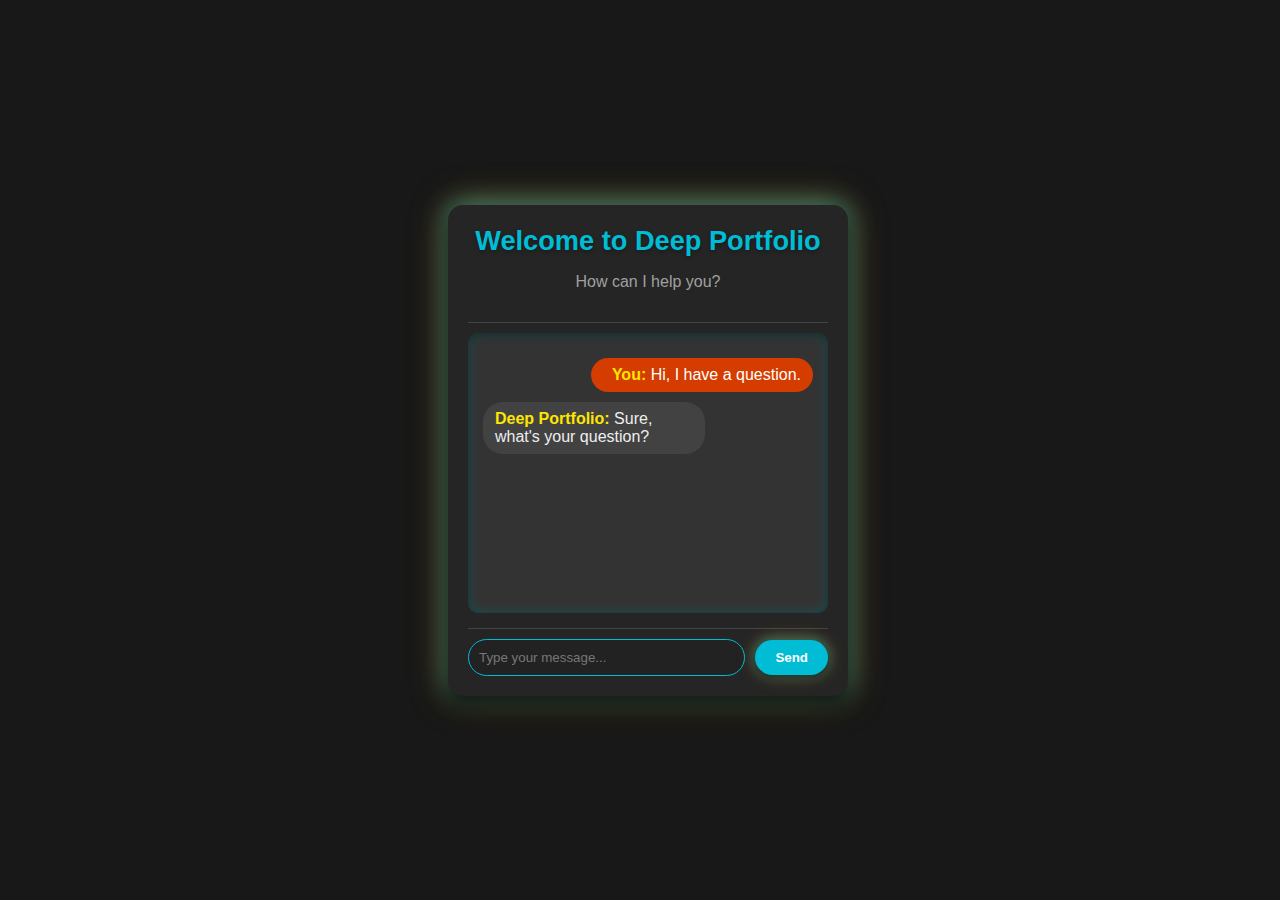
<file: chatbot.html>
<!DOCTYPE html>
<html lang="en">

<head>
    <meta charset="UTF-8">
    <meta name="viewport" content="width=device-width, initial-scale=1.0">
    <link rel="stylesheet" href="chatbot.css">
    <title>Soumya Deep Saha - Portfolio</title>
    <!-- <script>
        document.addEventListener('DOMContentLoaded', function () {
            // Disable right-click
            document.body.addEventListener('contextmenu', function (e) {
                e.preventDefault();
            });

            // Disable Ctrl+U
            document.body.addEventListener('keydown', function (e) {
                if (e.ctrlKey && e.key === 'u') {
                    e.preventDefault();
                }
            });
        });

    </script> -->
 
</head>

<body>
    <div class="chatbot">
        <div class="chatapp">
            <div class="chatheader">
                <h3>Welcome to Deep Portfolio</h3>
                <p><span class="typing-animation">How can I help you?</span></p>
            </div>
            <div class="chatbox" id="chatbox">
                <p class="right"><strong style="color: #ffe600;">You:</strong> Hi, I have a question.</p>
                <p class="left"><strong style="color: #ffe600;">Deep Portfolio:</strong> Sure, what's your question?</p>
                <!-- Previous messages can be added here -->
            </div>
            <div class="chatinput">
                <input type="text" id="userInput" placeholder="Type your message...">
                <button onclick="sendMessage()">Send</button>
            </div>
        </div>
    </div>

    <script src="chatbot.js"></script>
</body>

</html>
</file>
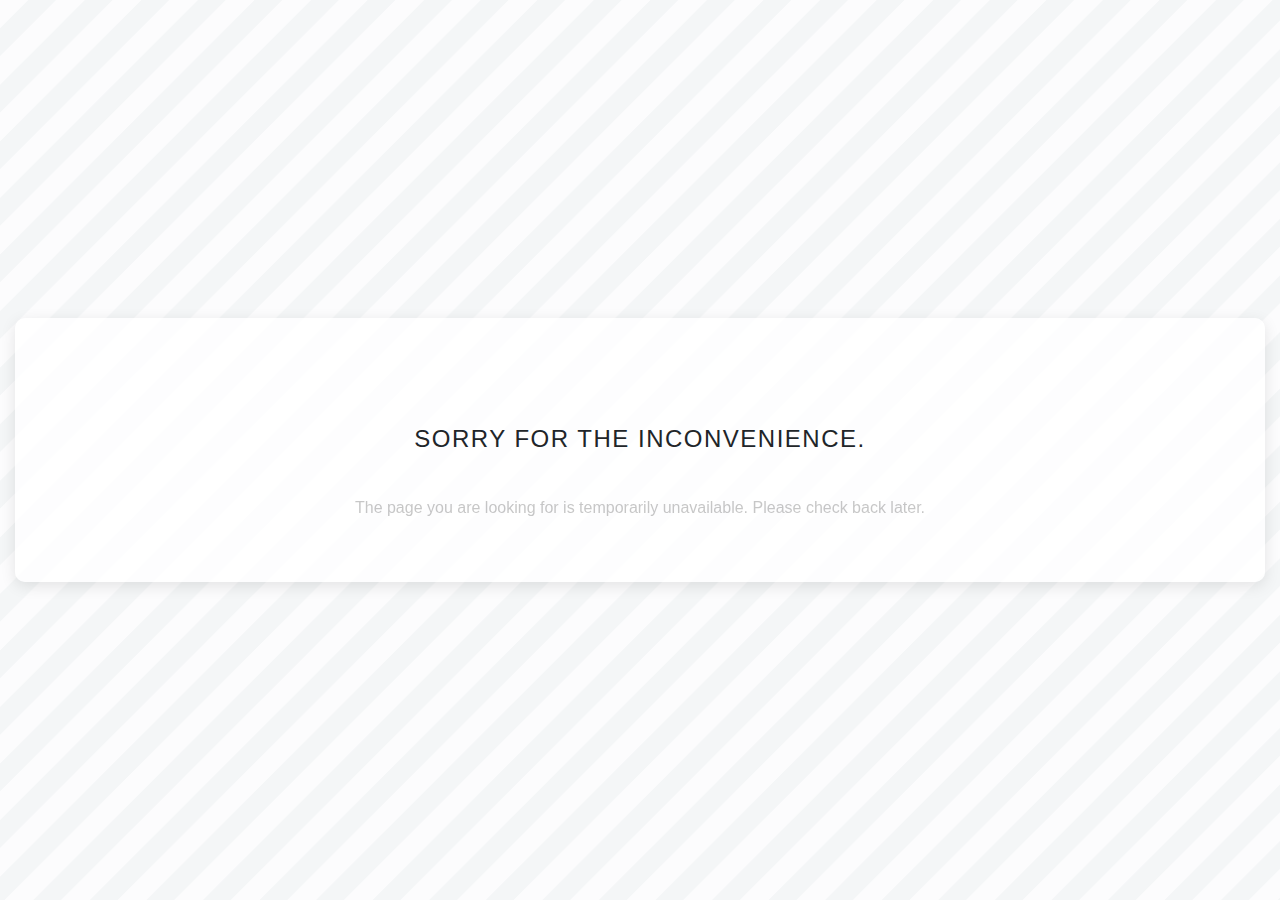
<file: workingunderway.html>
<!DOCTYPE html>
<html lang="en">

<head>
    <title>Soumya Deep Saha - Portfolio</title>
    <meta charset="utf-8">
    <meta name="viewport" content="width=device-width, initial-scale=1">
    <link rel="shortcut icon" href="./apple-touch-icon.png" type="image/x-icon">
    <link href="https://stackpath.bootstrapcdn.com/bootstrap/4.5.2/css/bootstrap.min.css" rel="stylesheet">
    <link rel="stylesheet" href="https://cdnjs.cloudflare.com/ajax/libs/animate.css/4.1.1/animate.min.css" />
    <script src="https://cdnjs.cloudflare.com/ajax/libs/gsap/3.9.1/gsap.min.js"></script>
    <script>
        document.addEventListener('DOMContentLoaded', function () {
            // Disable right-click
            document.body.addEventListener('contextmenu', function (e) {
                e.preventDefault();
            });

            // Disable Ctrl+U
            document.body.addEventListener('keydown', function (e) {
                if (e.ctrlKey && e.key === 'u') {
                    e.preventDefault();
                }
            });

            // GSAP Animations
            gsap.from(".display-4", { duration: 1.5, y: -50, opacity: 0, ease: "bounce.out" });
            gsap.from(".lead", { duration: 1.5, y: 50, opacity: 0, delay: 0.5, ease: "power2.out" });
            gsap.from(".btn-primary", { duration: 1.5, scale: 0, opacity: 0, delay: 1, ease: "elastic.out(1, 0.3)" });
        });
    </script>
    <style>
        @media screen and (max-width: 500px) {
    #temp h1{
        font-size: 2rem;
    }
}
        </style>
</head>

<body>
    <div class="container-fluid d-flex align-items-center justify-content-center vh-100">
        <div class="text-center w-100" id="temp">
            <h1 class="display-4 animate__animated animate__fadeInDown">Temporarily Unavailable</h1>
            <h2 class="animate__animated animate__fadeInDown">Sorry for the inconvenience.</h2>
            <p class="lead animate__animated animate__fadeInUp">The page you are looking for is temporarily unavailable. Please check back later.</p>
            <a href="index.html" class="btn btn-primary animate__animated animate__fadeInUp fw-bold">Go back to homepage</a>
        </div>
    </div>
    <style>
        body {
            background-color: #f8f9fa;
            font-family: Arial, sans-serif;
            margin: 0;
            height: 100vh;
        }

        .container-fluid {
            background: linear-gradient(135deg, #f8f9fa 25%, #e9ecef 25%, #e9ecef 50%, #f8f9fa 50%, #f8f9fa 75%, #e9ecef 75%, #e9ecef 100%);
            background-size: 56.57px 56.57px;
            animation: backgroundScroll 10s linear infinite;
        }

        @keyframes backgroundScroll {
            0% {
                background-position: 0 0;
            }
            100% {
                background-position: 56.57px 56.57px;
            }
        }

        h1 {
            color: #343a40;
            font-size: 2.5rem;
        }

        h2 {
            font-size: 1.5rem;
        }

        .lead {
            font-size: 1rem;
        }

        .btn-primary {
            background-color: #007bff;
            border-color: #007bff;
            transition: background-color 0.3s, transform 0.3s;
        }

        .btn-primary:hover {
            background-color: #0069d9;
            border-color: #0062cc;
            transform: scale(1.05);
        }

        .text-center {
            width: 100%;
        }

        /* Additional CSS */
        .container-fluid::before {
            content: '';
            position: absolute;
            top: 0;
            left: 0;
            right: 0;
            bottom: 0;
            background: rgba(255, 255, 255, 0.5);
            z-index: 0;
        }

        .text-center {
            position: relative;
            z-index: 1;
            padding: 2rem;
            border-radius: 10px;
            background: rgba(255, 255, 255, 0.8);
            box-shadow: 0 4px 15px rgba(0, 0, 0, 0.1);
        }

        h1, h2 {
            font-family: 'Roboto', sans-serif;
            text-transform: uppercase;
            letter-spacing: 1.5px;
        }

        .lead {
            font-family: 'Open Sans', sans-serif;
            color: #555;
        }

        .btn-primary {
            font-size: 1.1rem;
            padding: 0.6rem 1.2rem;
            border-radius: 50px;
        }

        .btn-primary:hover {
            background-color: #0056b3;
            border-color: #004085;
        }
        /* Target all scrollbars */
::-webkit-scrollbar {
    width: 10px; /* Width of the scrollbar */
}

/* Track (the part of the scrollbar that is not the thumb) */
::-webkit-scrollbar-track {
    background: #f1f1f1; /* Color of the track */
}

/* Handle (the draggable part of the scrollbar) */
::-webkit-scrollbar-thumb {
    background: #888; /* Color of the handle */
    border-radius: 5px; /* Rounded corners */
}

/* Handle on hover */
::-webkit-scrollbar-thumb:hover {
    background: #555; /* Darker color */
}

    </style>
</body>

</html>
</file>
<file: chatbot.css>
body {
    background-color: #181818;
    font-family: 'Arial', sans-serif;
    display: flex;
    justify-content: center;
    align-items: center;
    min-height: 100vh;
    margin: 0;
    color: #f5f5f5;
}

.chatapp {
    margin-left: 16px;
    background-color: #252525;
    border-radius: 15px;
    width: 100%;
    max-width: 400px;
    padding: 20px;
    box-sizing: border-box;
    /* Softer shadow effect */
    box-shadow: 0 10px 20px rgba(0, 0, 0, 0.8), 
                0 0 25px rgba(34, 193, 195, 0.6),
                0 0 35px rgba(253, 187, 45, 0.5);
}

.chatheader {
    text-align: center;
    padding-bottom: 15px;
    border-bottom: 1px solid #444;
    margin-bottom: 10px;
}

.chatheader h3 {
    margin: 0;
    font-size: 1.7rem;
    color: #00bcd4;
    text-shadow: 0 2px 4px rgba(0, 0, 0, 0.3);
}

.typing-animation {
    font-size: 1rem;
    color: #a0a0a0;
    animation: typing 2.5s steps(30, end), blink-caret 0.75s step-end infinite;
}

.chatbox {
    height: 250px;
    overflow-y: auto;
    padding: 15px;
    background-color: #333;
    border-radius: 10px;
    margin-bottom: 15px;
    /* Slight glow effect */
    box-shadow: inset 0 2px 8px rgba(0, 0, 0, 0.5), 
                inset 0 0 12px rgba(0, 173, 181, 0.4);
}

.chatbox p {
    margin: 10px 0;
    padding: 8px 12px;
    border-radius: 20px;
    max-width: 60%;
}

.chatbox p.right {
    background-color: #d43c00;
    color: white;
    align-self: flex-end;
    text-align: right;
    margin-left: auto;
}

.chatbox p.left {
    background-color: #424242;
    color: #eeeeee;
    text-align: left;
}

.chatinput {
    display: flex;
    justify-content: space-between;
    align-items: center;
    border-top: 1px solid #444;
    padding-top: 10px;
}

.chatinput input {
    flex: 1;
    padding: 10px;
    border-radius: 25px;
    border: 1px solid #00bcd4;
    background-color: #222;
    color: white;
    margin-right: 10px;
}

.chatinput input::placeholder {
    color: #777;
}

.chatinput button {
    padding: 10px 20px;
    background-color: #00bcd4;
    border: none;
    color: white;
    font-weight: bold;
    border-radius: 25px;
    cursor: pointer;
    transition: background-color 0.3s ease;
    /* Refined shadow effect */
    box-shadow: 0 3px 6px rgba(0, 0, 0, 0.5), 
                0 0 12px rgba(34, 193, 195, 0.5),
                0 0 18px rgba(253, 187, 45, 0.4);
}

.chatinput button:hover {
    background-color: #00a1b3;
    /* Hover shadow refinement */
    box-shadow: 0 5px 12px rgba(0, 0, 0, 0.6), 
                0 0 14px rgba(34, 193, 195, 0.6),
                0 0 22px rgba(253, 187, 45, 0.5);
}

@media (max-width: 480px) {
    .chatapp {
        width: 90%;
        padding: 15px;
    }

    .chatheader h3 {
        font-size: 1.4rem;
    }

    .chatbox {
        height: 200px;
    }

    .chatinput input {
        padding: 8px;
    }

    .chatinput button {
        padding: 8px 15px;
    }
}

/* Custom scrollbar styling */
::-webkit-scrollbar {
    width: 8px;
}

::-webkit-scrollbar-track {
    background: #252525;
}

::-webkit-scrollbar-thumb {
    background: #00bcd4;
    border-radius: 5px;
}

::-webkit-scrollbar-thumb:hover {
    background: #00a1b3;
}
</file>
